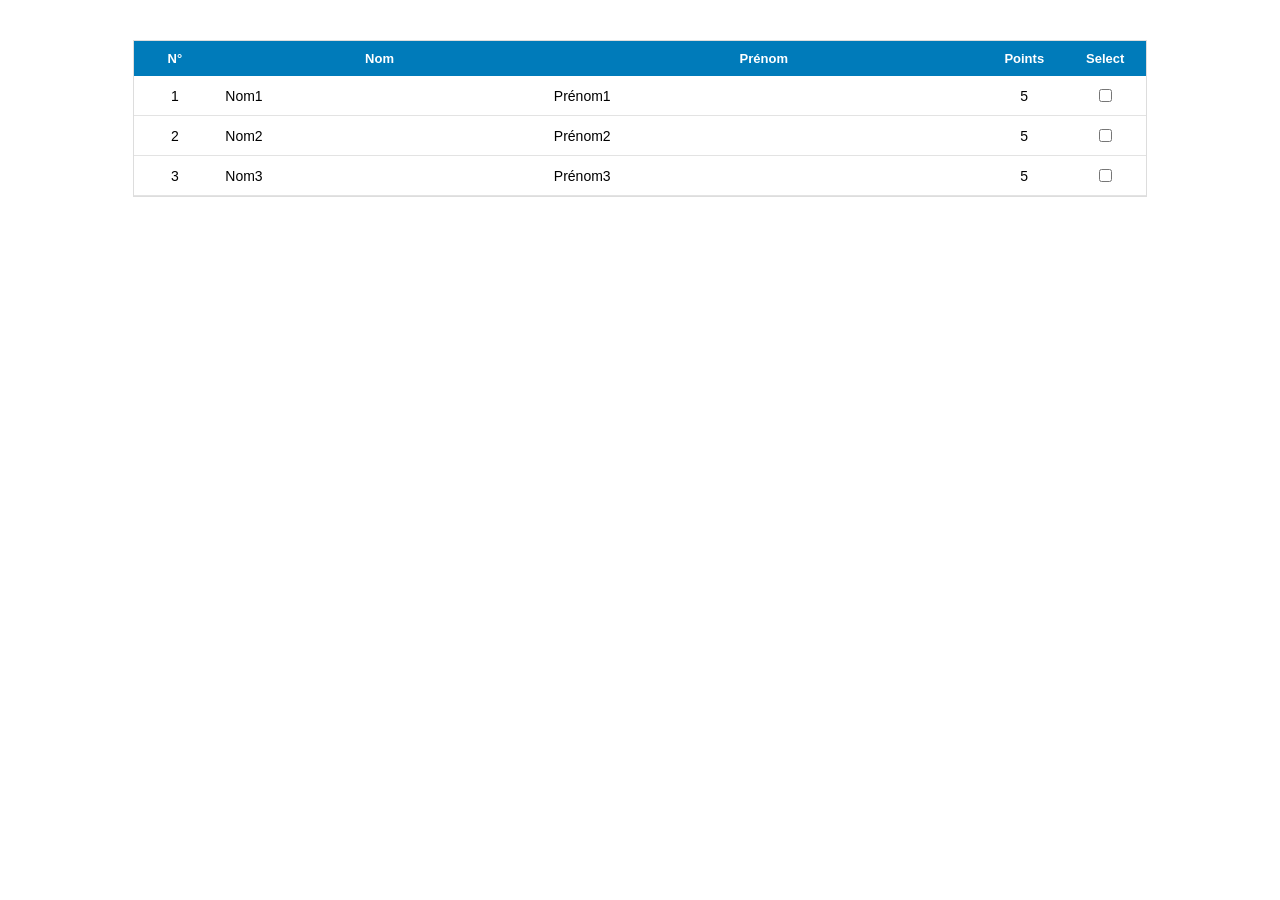
<file: etape1/index.html>
<!DOCTYPE html>
<html lang="fr">
<head>
    <meta charset="UTF-8">
    <title>CRUD-Persons - Etape 1</title>
    <link rel="stylesheet" href="style.css">
</head>
<body>
    <div id="table_container">
        <table>
            <tr>
                <th class="col_number">N°</th>
                <th class="col_text">Nom</th>
                <th class="col_text">Prénom</th>
                <th class="col_number">Points</th>
                <th class="col_chkbox">Select</th>
            </tr>
            <tr>
                <td class="col_number">1</td>
                <td class="col_text">Nom1</td>
                <td class="col_text">Prénom1</td>
                <td class="col_number">5</td>
                <td class="col_chkbox"><input type="checkbox"/></td>
            </tr>
            <tr>
                <td class="col_number">2</td>
                <td class="col_text">Nom2</td>
                <td class="col_text">Prénom2</td>
                <td class="col_number">5</td>
                <td class="col_chkbox"><input type="checkbox"/></td>
            </tr>
            <tr>
                <td class="col_number">3</td>
                <td class="col_text">Nom3</td>
                <td class="col_text">Prénom3</td>
                <td class="col_number">5</td>
                <td class="col_chkbox"><input type="checkbox"/></td>
            </tr>
        </table>
    </div>
</body>
</html>
</file>
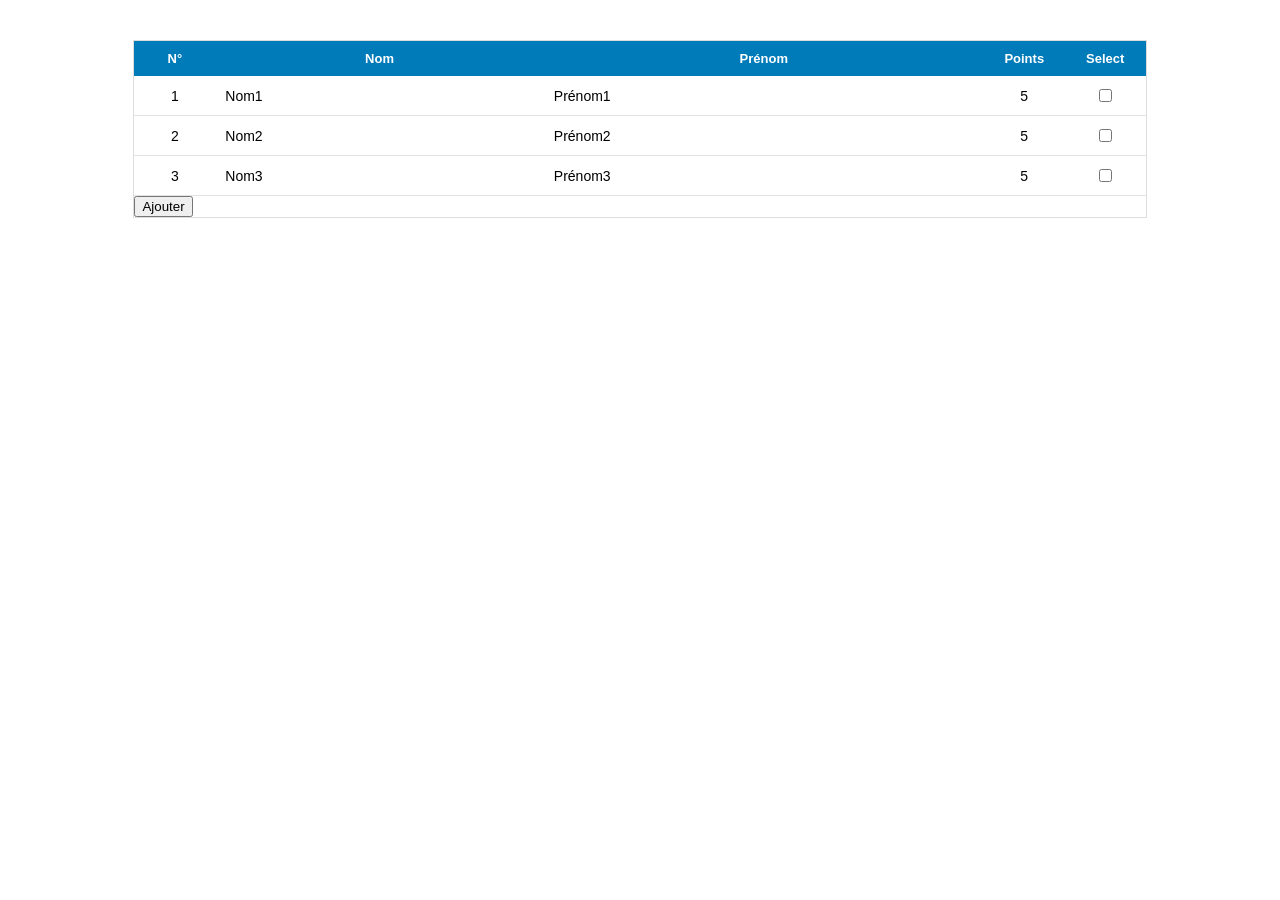
<file: etape2/index.html>
<!DOCTYPE html>
<html lang="fr">
<head>
    <meta charset="UTF-8">
    <title>CRUD-Persons - Etape 2</title>
    <link rel="stylesheet" href="style.css">
</head>
<body>
    <div id="table_container">
        <table>
            <tr>
                <th class="col_number">N°</th>
                <th class="col_text">Nom</th>
                <th class="col_text">Prénom</th>
                <th class="col_number">Points</th>
                <th class="col_chkbox">Select</th>
            </tr>
            <tr class="row">
                <td class="col_number">1</td>
                <td class="col_text">Nom1</td>
                <td class="col_text">Prénom1</td>
                <td class="col_number">5</td>
                <td class="col_chkbox"><input type="checkbox"/></td>
            </tr>
            <tr class="row">
                <td class="col_number">2</td>
                <td class="col_text">Nom2</td>
                <td class="col_text">Prénom2</td>
                <td class="col_number">5</td>
                <td class="col_chkbox"><input type="checkbox"/></td>
            </tr>
            <tr class="row">
                <td class="col_number">3</td>
                <td class="col_text">Nom3</td>
                <td class="col_text">Prénom3</td>
                <td class="col_number">5</td>
                <td class="col_chkbox"><input type="checkbox"/></td>
            </tr>
        </table>
        <button onclick="doInsertRowTable(99, 'nom', 'prenom', 10)">Ajouter</button>
    </div>

    <script src="script.js"></script>
</body>
</html>
</file>
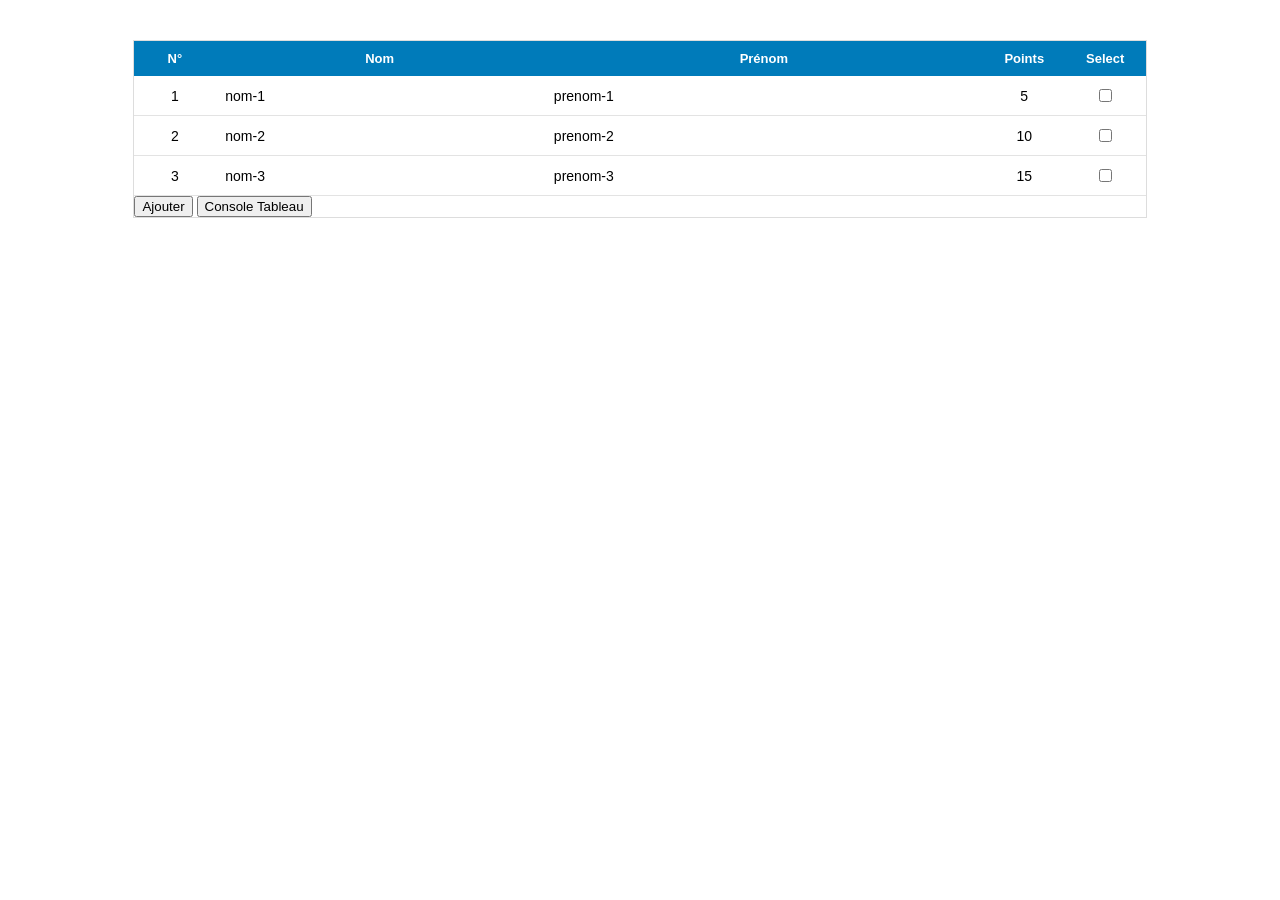
<file: etape3/index.html>
<!DOCTYPE html>
<html lang="fr">
<head>
    <meta charset="UTF-8">
    <title>CRUD-Persons - Etape 3</title>
    <link rel="stylesheet" href="style.css">
</head>
<body>
    <div id="table_container">
        <table>
            <tr>
                <th class="col_number">N°</th>
                <th class="col_text">Nom</th>
                <th class="col_text">Prénom</th>
                <th class="col_number">Points</th>
                <th class="col_chkbox">Select</th>
            </tr>
        </table>
        <button onclick="doInsertRowTable(99, 'nom', 'prenom', 10)">Ajouter</button>
        <button onclick="consoleTableau()">Console Tableau</button>
    </div>

    <script src="script.js"></script>
</body>
</html>
</file>
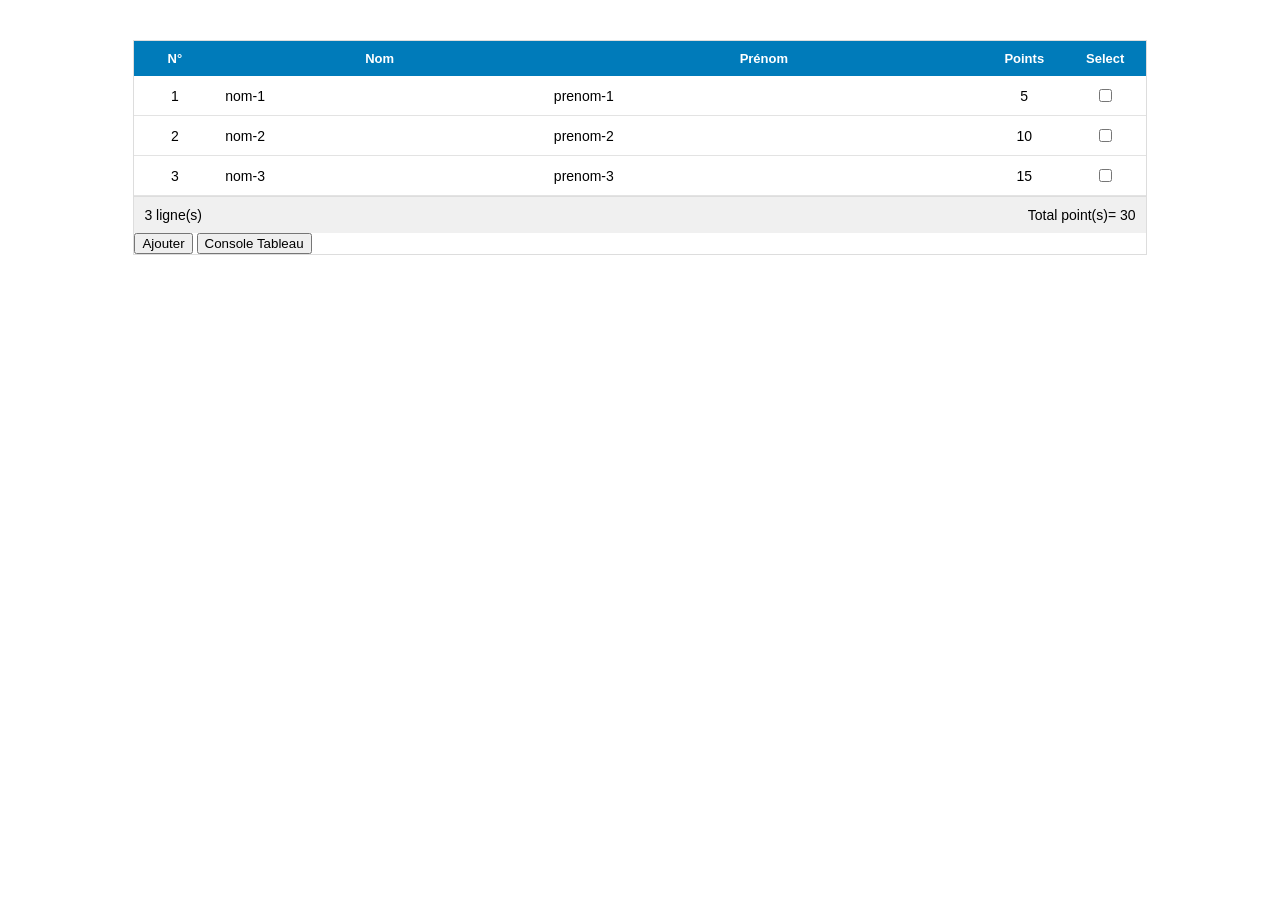
<file: etape4/index.html>
<!DOCTYPE html>
<html lang="fr">
<head>
    <meta charset="UTF-8">
    <title>CRUD-Persons - Etape 4</title>
    <link rel="stylesheet" href="style.css">
</head>
<body>
    <div id="table_container">
        <table>
            <tr>
                <th class="col_number">N°</th>
                <th class="col_text">Nom</th>
                <th class="col_text">Prénom</th>
                <th class="col_number">Points</th>
                <th class="col_chkbox">Select</th>
            </tr>
        </table>
        <div id="container_summary">
            <p id="p1">0 ligne(s)</p>
            <p id="p2"></p>
            <p id="p3">Total point(s)= 0</p>
        </div>
        <button onclick="doInsert('nom', 'prenom', 10)">Ajouter</button>
        <button onclick="consoleTableau()">Console Tableau</button>
    </div>

    <script src="script.js"></script>
</body>
</html>
</file>
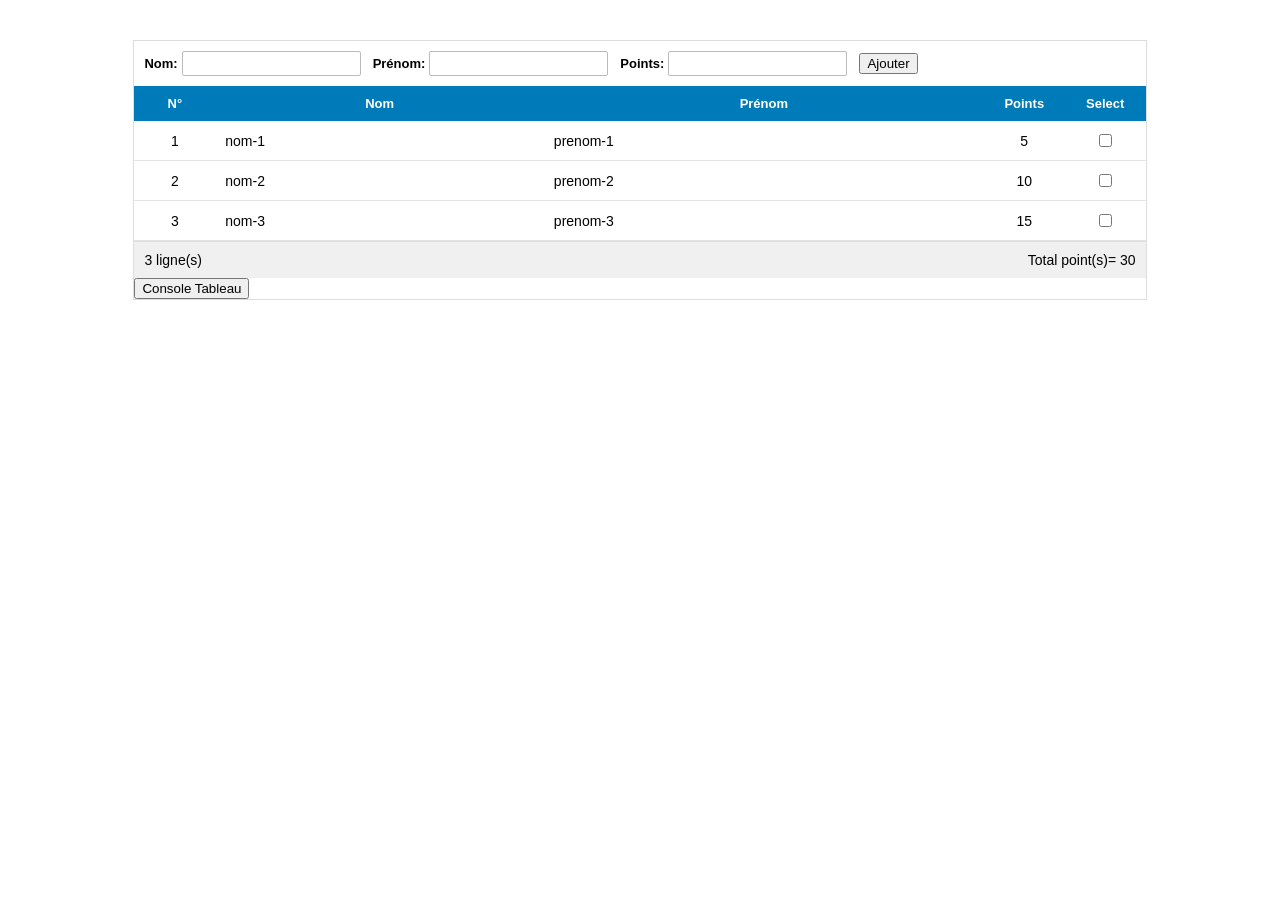
<file: etape5/index.html>
<!DOCTYPE html>
<html lang="fr">
<head>
    <meta charset="UTF-8">
    <title>CRUD-Persons - Etape 5</title>
    <link rel="stylesheet" href="style.css">
</head>
<body>
    <div id="table_container">
        <div id="form_container">
            <div class="form_group">
                <label class="form_label">Nom:</label>
                <input type="text" id="form_nom" class="form_field"/>
            </div>
            <div class="form_group">
                <label class="form_label">Prénom:</label>
                <input type="text" id="form_prenom" class="form_field"/>
            </div>
            <div class="form_group">
                <label class="form_label">Points:</label>
                <input type="number" id="form_points" class="form_field"/>
            </div>
            <button onclick="doNewData()">
                Ajouter
            </button>
        </div>

        <table>
            <tr>
                <th class="col_number">N°</th>
                <th class="col_text">Nom</th>
                <th class="col_text">Prénom</th>
                <th class="col_number">Points</th>
                <th class="col_chkbox">Select</th>
            </tr>
        </table>
        <div id="container_summary">
            <p id="p1">0 ligne(s)</p>
            <p id="p2"></p>
            <p id="p3">Total point(s)= 0</p>
        </div>
        <button onclick="consoleTableau()">
            Console Tableau
        </button>
    </div>

    <script src="script.js"></script>
</body>
</html>
</file>
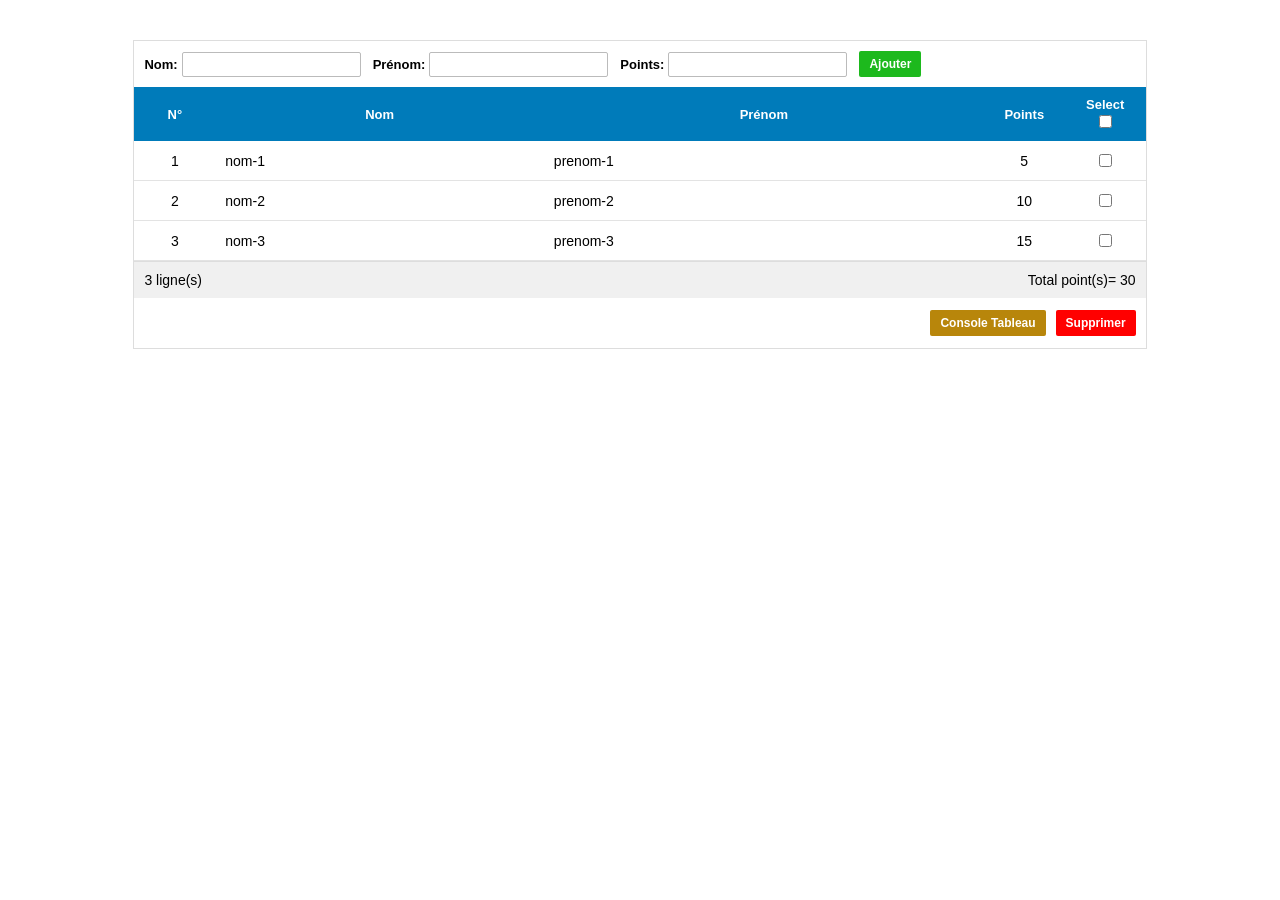
<file: etape6/index.html>
<!DOCTYPE html>
<html lang="fr">
<head>
    <meta charset="UTF-8">
    <title>CRUD-Persons - Etape 6</title>
    <link rel="stylesheet" href="style.css">
</head>
<body>
    <div id="table_container">
        <div id="form_container">
            <div class="form_group">
                <label class="form_label">Nom:</label>
                <input type="text" id="form_nom" class="form_field"/>
            </div>
            <div class="form_group">
                <label class="form_label">Prénom:</label>
                <input type="text" id="form_prenom" class="form_field"/>
            </div>
            <div class="form_group">
                <label class="form_label">Points:</label>
                <input type="number" id="form_points" class="form_field"/>
            </div>
            <button class="btn-add" onclick="doNewData()">
                Ajouter
            </button>
        </div>

        <table>
            <tr>
                <th class="col_number">N°</th>
                <th class="col_text">Nom</th>
                <th class="col_text">Prénom</th>
                <th class="col_number">Points</th>
                <th class="col_chkbox">Select <input type="checkbox" id="select_all" title="Tout sélectionner"/></th>
            </tr>
        </table>
        <div id="container_summary">
            <p id="p1">0 ligne(s)</p>
            <p id="p2"></p>
            <p id="p3">Total point(s)= 0</p>
        </div>
        <div id="container_btn">
            <button class="btn-consol" onclick="consoleTableau()">
                Console Tableau
            </button>
            <button class="btn-del" onclick="deleteRow()">
                Supprimer
            </button>
        </div>
    </div>

    <script src="script.js"></script>
</body>
</html>
</file>
<file: etape1/style.css>
#table_container {
    width: 80%;
    margin: 40px auto;
    font-family: Calibri, Arial, sans-serif;
    font-size: 14px;
    background-color: #ffffff;
    border: 1px solid #dddddd;
}

table {
    width: 100%;
    border-collapse: collapse;
}

th {
    background-color: #007bba;
    color: #ffffff;
    padding: 10px;
    font-size: 13px;
}

td {
    padding: 10px;
    border-bottom: 1px solid #e3e3e3;
}

.col_number {
    width: 8%;
    text-align: center;
}

.col_text {
    text-align: left;
}

th.col_text {
    text-align: center;
}

.col_chkbox {
    width: 8%;
    text-align: center;
}
</file>
<file: etape2/style.css>
#table_container {
    width: 80%;
    margin: 40px auto;
    font-family: Calibri, Arial, sans-serif;
    font-size: 14px;
    background-color: #ffffff;
    border: 1px solid #dddddd;
}

table {
    width: 100%;
    border-collapse: collapse;
}

th {
    background-color: #007bba;
    color: #ffffff;
    padding: 10px;
    font-size: 13px;
}

td {
    padding: 10px;
    border-bottom: 1px solid #e3e3e3;
}

.col_number {
    width: 8%;
    text-align: center;
}

.col_text {
    text-align: left;
}

th.col_text {
    text-align: center;
}

.col_chkbox {
    width: 8%;
    text-align: center;
}
</file>
<file: etape3/style.css>
#table_container {
    width: 80%;
    margin: 40px auto;
    font-family: Calibri, Arial, sans-serif;
    font-size: 14px;
    background-color: #ffffff;
    border: 1px solid #dddddd;
}

table {
    width: 100%;
    border-collapse: collapse;
}

th {
    background-color: #007bba;
    color: #ffffff;
    padding: 10px;
    font-size: 13px;
}

td {
    padding: 10px;
    border-bottom: 1px solid #e3e3e3;
}

.col_number {
    width: 8%;
    text-align: center;
}

.col_text {
    text-align: left;
}

th.col_text {
    text-align: center;
}

.col_chkbox {
    width: 8%;
    text-align: center;
}
</file>
<file: etape4/style.css>
#table_container {
    width: 80%;
    margin: 40px auto;
    font-family: Calibri, Arial, sans-serif;
    font-size: 14px;
    background-color: #ffffff;
    border: 1px solid #dddddd;
}

table {
    width: 100%;
    border-collapse: collapse;
}

th {
    background-color: #007bba;
    color: #ffffff;
    padding: 10px;
    font-size: 13px;
}

td {
    padding: 10px;
    border-bottom: 1px solid #e3e3e3;
}

.col_number {
    width: 8%;
    text-align: center;
}

.col_text {
    text-align: left;
}

th.col_text {
    text-align: center;
}

.col_chkbox {
    width: 8%;
    text-align: center;
}

#container_summary {
    display: flex;
    justify-content: space-between;
    align-items: center;
    background-color: #f0f0f0;
    padding: 0 10px;
    border-top: 1px solid #dddddd;
}

#container_summary p {
    margin: 10px 0;
}

#p2 {
    flex: 1;
}
</file>
<file: etape5/style.css>
#table_container {
    width: 80%;
    margin: 40px auto;
    font-family: Calibri, Arial, sans-serif;
    font-size: 14px;
    background-color: #ffffff;
    border: 1px solid #dddddd;
}

table {
    width: 100%;
    border-collapse: collapse;
}

th {
    background-color: #007bba;
    color: #ffffff;
    padding: 10px;
    font-size: 13px;
}

td {
    padding: 10px;
    border-bottom: 1px solid #e3e3e3;
}

.col_number {
    width: 8%;
    text-align: center;
}

.col_text {
    text-align: left;
}

th.col_text {
    text-align: center;
}

.col_chkbox {
    width: 8%;
    text-align: center;
}

#container_summary {
    display: flex;
    justify-content: space-between;
    align-items: center;
    background-color: #f0f0f0;
    padding: 0 10px;
    border-top: 1px solid #dddddd;
}

#container_summary p {
    margin: 10px 0;
}

#p2 {
    flex: 1;
}

#form_container {
    display: flex;
    align-items: center;
    gap: 12px;
    padding: 10px;
}

.form_group {
    display: flex;
    align-items: center;
    gap: 4px;
}

.form_label {
    font-weight: bold;
    font-size: 13px;
}

.form_field {
    padding: 4px;
    border: 1px solid #bbbbbb;
    border-radius: 2px;
}
</file>
<file: etape6/style.css>
#table_container {
    width: 80%;
    margin: 40px auto;
    font-family: Calibri, Arial, sans-serif;
    font-size: 14px;
    background-color: #ffffff;
    border: 1px solid #dddddd;
}

table {
    width: 100%;
    border-collapse: collapse;
}

th {
    background-color: #007bba;
    color: #ffffff;
    padding: 10px;
    font-size: 13px;
}

td {
    padding: 10px;
    border-bottom: 1px solid #e3e3e3;
}

.col_number {
    width: 8%;
    text-align: center;
}

.col_text {
    text-align: left;
}

th.col_text {
    text-align: center;
}

.col_chkbox {
    width: 8%;
    text-align: center;
}

#container_summary {
    display: flex;
    justify-content: space-between;
    align-items: center;
    background-color: #f0f0f0;
    padding: 0 10px;
    border-top: 1px solid #dddddd;
}

#container_summary p {
    margin: 10px 0;
}

#p2 {
    flex: 1;
}

#form_container {
    display: flex;
    align-items: center;
    gap: 12px;
    padding: 10px;
}

.form_group {
    display: flex;
    align-items: center;
    gap: 4px;
}

.form_label {
    font-weight: bold;
    font-size: 13px;
}

.form_field {
    padding: 4px;
    border: 1px solid #bbbbbb;
    border-radius: 2px;
}

button {
    font-family: Calibri, Arial, sans-serif;
    font-size: 12px;
    font-weight: bold;
    color: #ffffff;
    border: none;
    border-radius: 2px;
    padding: 6px 10px;
    cursor: pointer;
}

.btn-add    { background-color: #1db91d; }
.btn-del    { background-color: #ff0000; }
.btn-consol { background-color: #b8860b; }

#container_btn {
    display: flex;
    justify-content: flex-end;
    gap: 10px;
    padding: 12px 10px;
}

#select_all {
    margin-left: 4px;
    vertical-align: middle;
}

.edit_field {
    width: 90%;
    box-sizing: border-box;
    padding: 2px;
    font-family: inherit;
    font-size: inherit;
}

tr.row td.col_text:hover,
tr.row td.col_number:hover {
    cursor: text;
}
</file>
